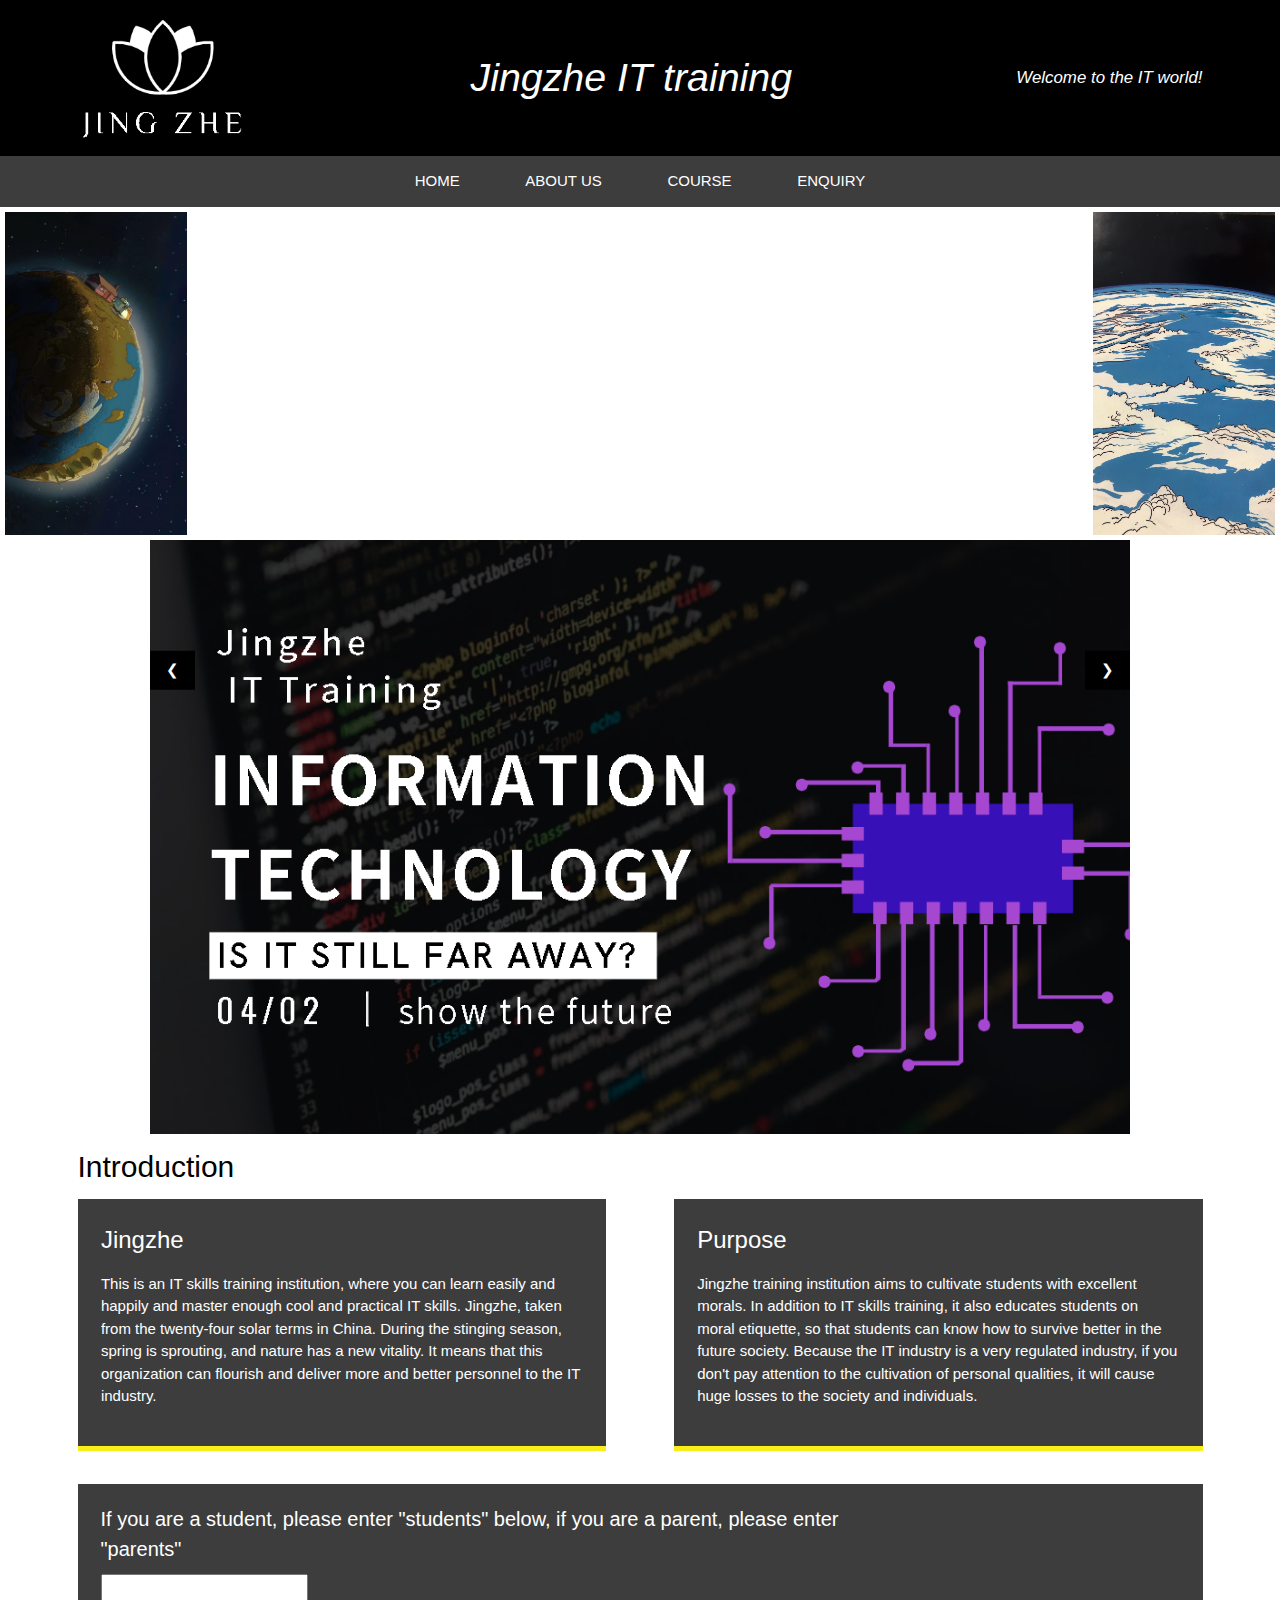
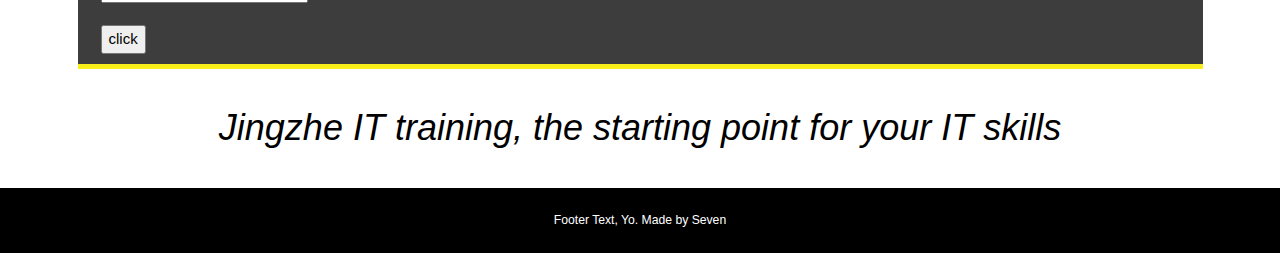
<file: index.html>
<!DOCTYPE html>
<html lang="en" >
<head>
  <meta charset="UTF-8">
  <title>CodePen - Flexbox grid layout w/ Mobile Menu</title>

  <script src="redirect.js"></script>

<link rel="stylesheet" href="style.css">

<link rel="stylesheet" href="https://www.w3schools.com/w3css/4/w3.css">
<style>
.mySlides {display:none;}

.img-container {
  float: left;
  width: 15%;
  padding: 5px;
}
.img-container1 {
  float: right;
  width: 15%;
  padding: 5px;
}

</style>

</head>
<body>
<!-- partial:index.partial.html -->
<header class="header">
  <div class="container">
    <img src="logo.png" width=15%>
    <h1 class="site-title">Jingzhe IT training</h1>
  <span class="site-tagline">Welcome to the IT world!</span>
</div>
</header>
<nav class="main-nav">
<div class="container">
  <ul>
    <li class="mobile-button"><a href="#">Menu</a></li>
  <li><a href="index.html">Home</a></li>
  <li><a href="about us.html">About Us</a></li>
  <li><a href="course.html">Course</a></li>
  <li><a href="enquiry.html">Enquiry</a></li>
</ul>
</div>
</nav>

<div class="clearfix">
  <div class="img-container">
  <img src="left.jpg" alt="Italy" style="width: 100%">
  </div>
  <div class="img-container1">
  <img src="right.jpg" alt="Forest" style="width:100%">
  </div>
</div>

<div class="w3-content w3-display-container">
  <img class="mySlides" src="p1.png" style="width:100%">
  <img class="mySlides" src="p2.png" style="width:100%">
  <img class="mySlides" src="p3.png" style="width:100%">

  <button class="w3-button w3-black w3-display-left" onclick="plusDivs(-1)">&#10094;</button>
  <button class="w3-button w3-black w3-display-right" onclick="plusDivs(1)">&#10095;</button>
</div>

<script>
var slideIndex = 1;
showDivs(slideIndex);

function plusDivs(n) {
  showDivs(slideIndex += n);
}

function showDivs(n) {
  var i;
  var x = document.getElementsByClassName("mySlides");
  if (n > x.length) {slideIndex = 1}
  if (n < 1) {slideIndex = x.length}
  for (i = 0; i < x.length; i++) {
    x[i].style.display = "none";  
  }
  x[slideIndex-1].style.display = "block";  
}
</script>

<section class="content">
<div class="full-bleed cool-photo"></div>

<article class="post">
  <div class="container">
      <h2>Introduction</h2>
    <div class="columns">
      <div class="item">
        <h4 class="item-title">Jingzhe</h4>
        <p>This is an IT skills training institution, where you can learn easily and happily and master enough cool and practical IT skills. Jingzhe, taken from the twenty-four solar terms in China. During the stinging season, spring is sprouting, and nature has a new vitality. It means that this organization can flourish and deliver more and better personnel to the IT industry.</p> </div>

      <div class="item">
        <h4 class="item-title">Purpose</h4>
        <p>Jingzhe training institution aims to cultivate students with excellent morals. In addition to IT skills training, it also educates students on moral etiquette, so that students can know how to survive better in the future society. Because the IT industry is a very regulated industry, if you don't pay attention to the cultivation of personal qualities, it will cause huge losses to the society and individuals.</p>
    </div>

    <div class="myDiv1">

      <h4>If you are a student, please enter "students" below, if you are a parent, please enter "parents"</h4>
      <input id="myText" type="text" value=""><br><br>
      <button class="btn" type="button" onclick="myFunction()">click</button>

     </div><br>

  </div> 

  <h1>Jingzhe IT training, the starting point for your IT skills</h1><br>

</article>  
</section>

<footer class="footer">
<div class="container">
  <p>Footer Text, Yo. Made by Seven</p>
</div>
</footer>

<!-- partial -->

</body>
</html>
</file>
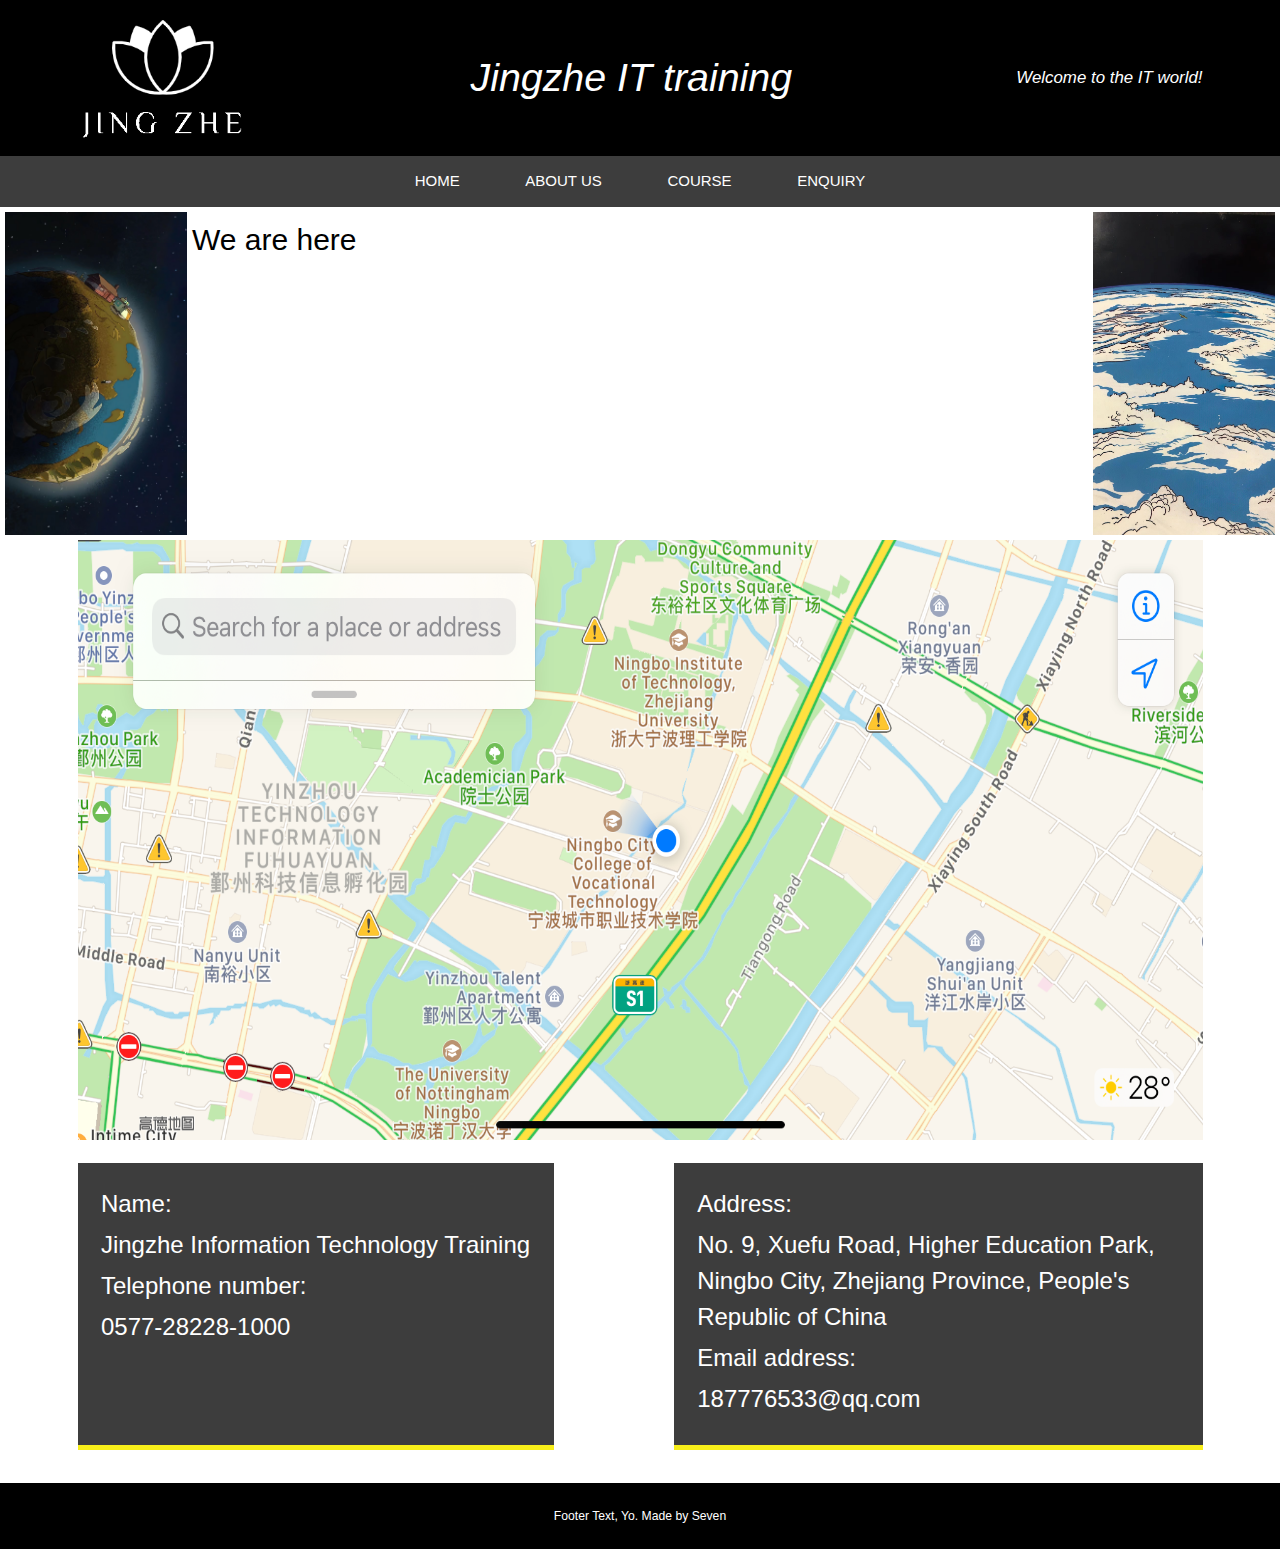
<file: about us.html>
<!DOCTYPE html>
<html lang="en" >
<head>
  <meta charset="UTF-8">
  <title>CodePen - Flexbox grid layout w/ Mobile Menu</title>

<link rel="stylesheet" href="style.css">
<link rel="stylesheet" href="https://www.w3schools.com/w3css/4/w3.css">

<style>

  .img-container {
    float: left;
    width: 15%;
    padding: 5px;
  }
  .img-container1 {
    float: right;
    width: 15%;
    padding: 5px;
  }
  
  </style>

</head>
<body>
<!-- partial:index.partial.html -->
<header class="header">
  <div class="container">
    <img src="logo.png" width=15%>
    <h1 class="site-title">Jingzhe IT training</h1>
  <span class="site-tagline">Welcome to the IT world!</span>
</div>
</header>
<nav class="main-nav">
<div class="container">
  <ul>
    <li class="mobile-button"><a href="#">Menu</a></li>
  <li><a href="index.html">Home</a></li>
  <li><a href="about us.html">About Us</a></li>
  <li><a href="course.html">Course</a></li>
  <li><a href="enquiry.html">Enquiry</a></li>
</ul>
</div>
</nav>

<div class="clearfix">
  <div class="img-container">
  <img src="left.jpg" alt="Italy" style="width: 100%">
  </div>
  <div class="img-container1">
  <img src="right.jpg" alt="Forest" style="width:100%">
  </div>
</div>

<section class="content">
<div class="full-bleed cool-photo"></div>

<article class="post">
  <div class="container">
      <h2>We are here</h2>
      <img src="map.png" width=100% height="600"><br><br>
    <div class="columns">
      <div class="item">
        <h4 class="item-title">Name:</h4>
        <h4 class="item-title">Jingzhe Information Technology Training</h4>
        <h4 class="item-title">Telephone number:</h4>
        <h4 class="item-title">0577-28228-1000</h4>
      </div>

      <div class="item">
        <h4 class="item-title">Address:</h4>
        <h4 class="item-title">No. 9, Xuefu Road, Higher Education Park, Ningbo City, Zhejiang Province, People's Republic of China</h4>
        <h4 class="item-title">Email address:</h4>
        <h4 class="item-title">187776533@qq.com</h4>
    </div>
  </div>   
</article>  
</section>

<footer class="footer">
<div class="container">
  <p>Footer Text, Yo. Made by Seven</p>
</div>
</footer>
<!-- partial -->

</body>
</html>
</file>
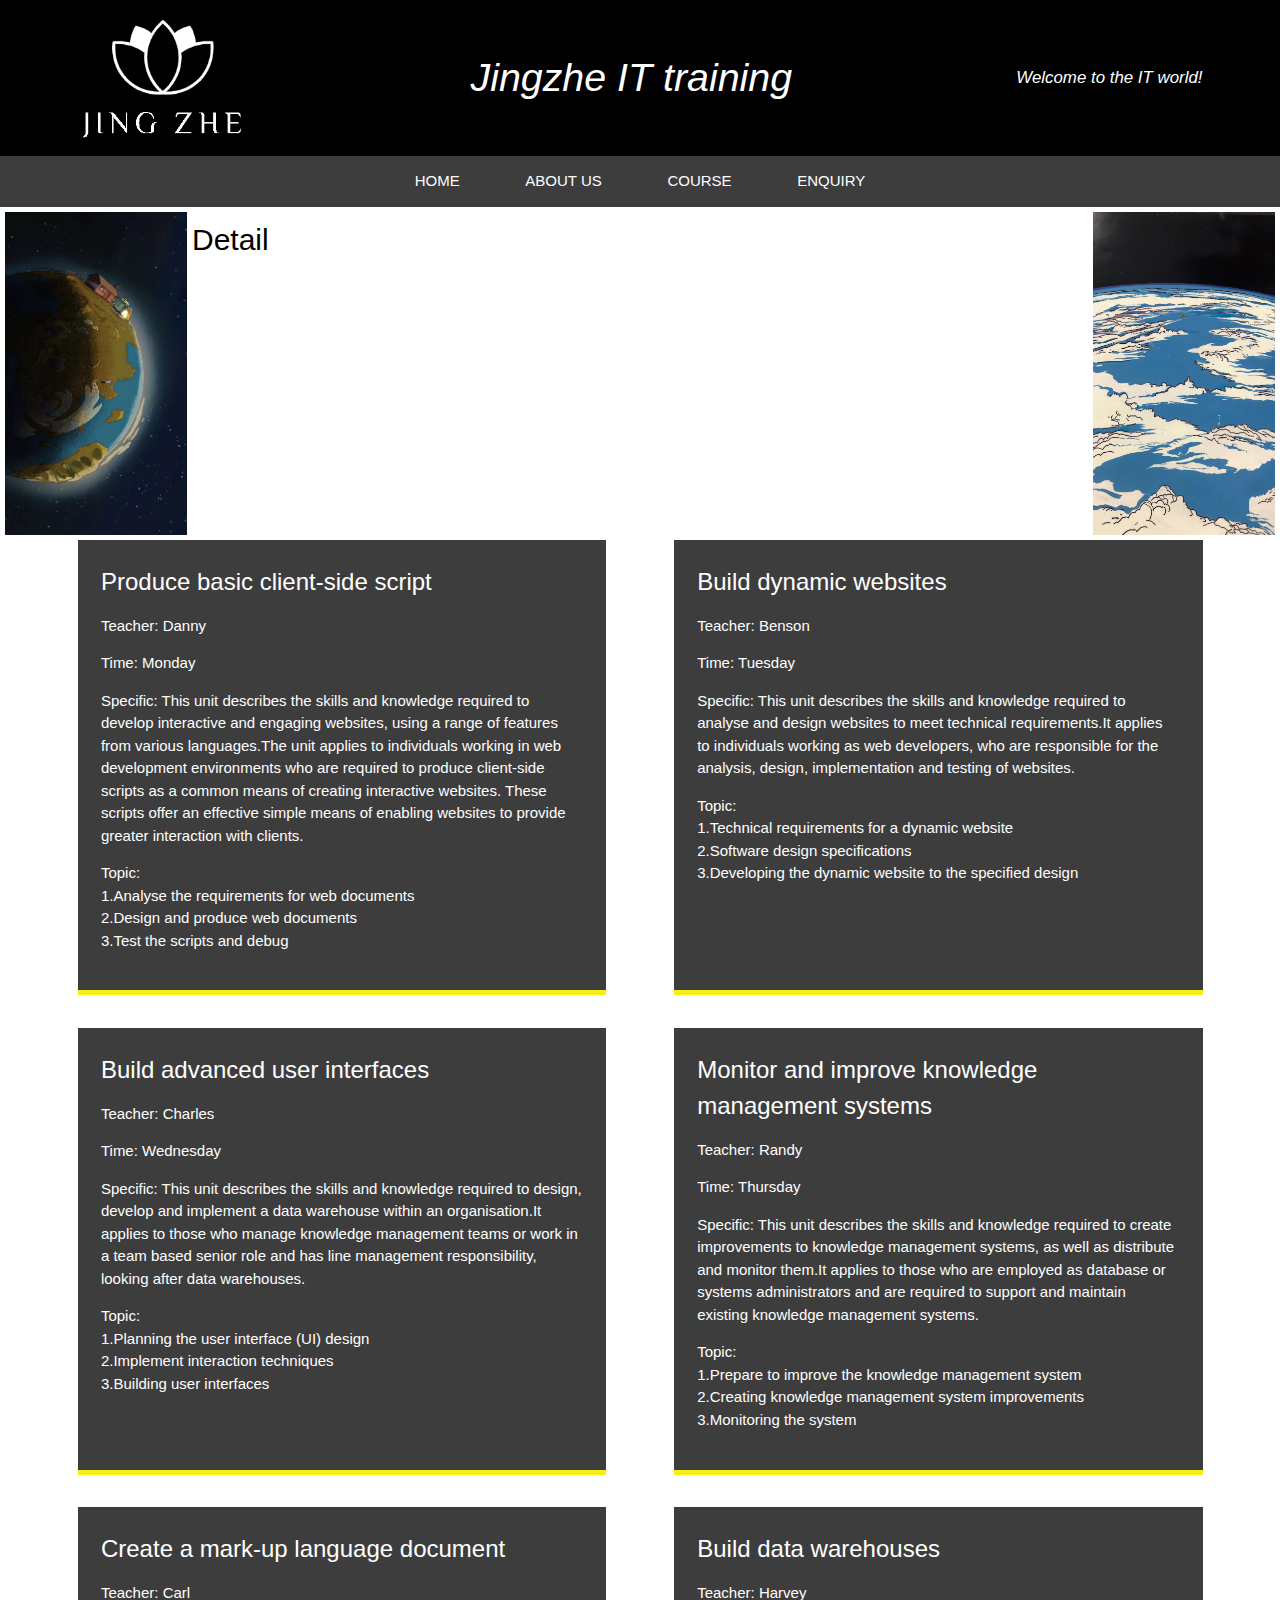
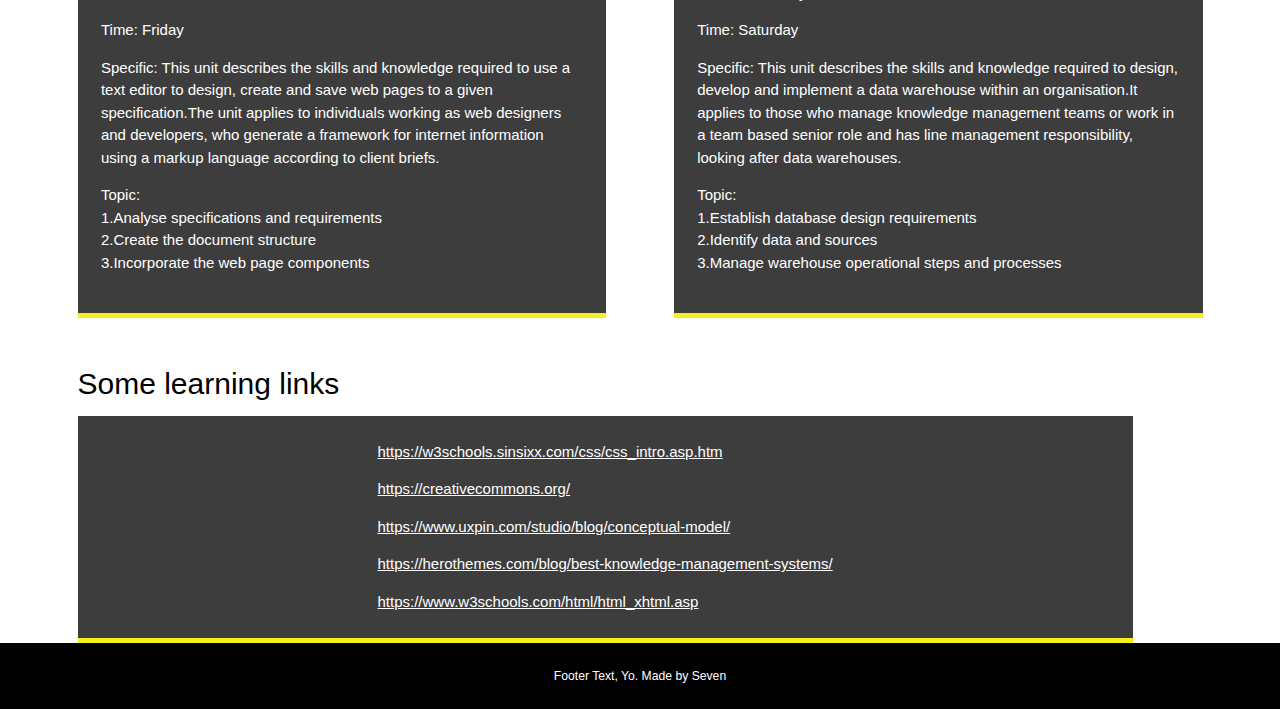
<file: course.html>
<!DOCTYPE html>
<html lang="en" >
<head>
  <meta charset="UTF-8">
  <title>CodePen - Flexbox grid layout w/ Mobile Menu</title>

<link rel="stylesheet" href="style.css">
<link rel="stylesheet" href="https://www.w3schools.com/w3css/4/w3.css">

<style>

  .img-container {
    float: left;
    width: 15%;
    padding: 5px;
  }
  .img-container1 {
    float: right;
    width: 15%;
    padding: 5px;
  }
  
  </style>

</head>
<body>
<!-- partial:index.partial.html -->
<header class="header">
  <div class="container">
    <img src="logo.png" width=15%>
    <h1 class="site-title">Jingzhe IT training</h1>
  <span class="site-tagline">Welcome to the IT world!</span>
</div>
</header>
<nav class="main-nav">
<div class="container">
  <ul>
    <li class="mobile-button"><a href="#">Menu</a></li>
  <li><a href="index.html">Home</a></li>
  <li><a href="about us.html">About Us</a></li>
  <li><a href="course.html">Course</a></li>
  <li><a href="enquiry.html">Enquiry</a></li>
</ul>
</div>
</nav>

<div class="clearfix">
  <div class="img-container">
  <img src="left.jpg" alt="Italy" style="width: 100%">
  </div>
  <div class="img-container1">
  <img src="right.jpg" alt="Forest" style="width:100%">
  </div>
</div>

<section class="content">
<div class="full-bleed cool-photo"></div>

<article class="post">
  <div class="container">
      <h2>Detail</h2>
    <div class="columns">
      <div class="item">
        <h4 class="item-title">Produce basic client-side script</h4>
        <p>Teacher: Danny</p>
        <p>Time: Monday</p>
        <p>Specific: This unit describes the skills and knowledge required to develop interactive and engaging websites, using a range of features from various languages.The unit applies to individuals working in web development environments who are required to produce client-side scripts as a common means of creating interactive websites. These scripts offer an effective simple means of enabling websites to provide greater interaction with clients.</p>
        <p>Topic:<br>1.Analyse the requirements for web documents<br>2.Design and produce web documents<br>3.Test the scripts and debug</p>
      </div>

      <div class="item">
        <h4 class="item-title">Build dynamic websites</h4>
        <p>Teacher: Benson</p>
        <p>Time: Tuesday</p>
        <p>Specific: This unit describes the skills and knowledge required to analyse and design websites to meet technical requirements.It applies to individuals working as web developers, who are responsible for the analysis, design, implementation and testing of websites.</p>
        <p>Topic:<br>1.Technical requirements for a dynamic website<br>2.Software design specifications<br>3.Developing the dynamic website to the specified design</p>
      </div>

    <div class="item">
      <h4 class="item-title">Build advanced user interfaces</h4>
      <p>Teacher: Charles</p>
      <p>Time: Wednesday</p>
      <p>Specific: This unit describes the skills and knowledge required to design, develop and implement a data warehouse within an organisation.It applies to those who manage knowledge management teams or work in a team based senior role and has line management responsibility, looking after data warehouses.</p>
      <p>Topic:<br>1.Planning the user interface (UI) design<br>2.Implement interaction techniques<br>3.Building user interfaces</p>
    </div>

  <div class="item">
    <h4 class="item-title">Monitor and improve knowledge management systems</h4>
    <p>Teacher: Randy</p>
    <p>Time: Thursday</p>
    <p>Specific: This unit describes the skills and knowledge required to create improvements to knowledge management systems, as well as distribute and monitor them.It applies to those who are employed as database or systems administrators and are required to support and maintain existing knowledge management systems.</p>
    <p>Topic:<br>1.Prepare to improve the knowledge management system<br>2.Creating knowledge management system improvements<br>3.Monitoring the system</p>
  </div>
<div class="item">
  <h4 class="item-title">Create a mark-up language document</h4>
  <p>Teacher: Carl</p>
  <p>Time: Friday</p>
  <p>Specific: This unit describes the skills and knowledge required to use a text editor to design, create and save web pages to a given specification.The unit applies to individuals working as web designers and developers, who generate a framework for internet information using a markup language according to client briefs.</p>
  <p>Topic:<br>1.Analyse specifications and requirements<br>2.Create the document structure<br>3.Incorporate the web page components</p>
</div>
<div class="item">
  <h4 class="item-title">Build data warehouses</h4>
  <p>Teacher: Harvey</p>
  <p>Time: Saturday</p>
  <p>Specific: This unit describes the skills and knowledge required to design, develop and implement a data warehouse within an organisation.It applies to those who manage knowledge management teams or work in a team based senior role and has line management responsibility, looking after data warehouses.</p>
  <p>Topic:<br>1.Establish database design requirements<br>2.Identify data and sources<br>3.Manage warehouse operational steps and processes</p>
</div>
<div>
<h2>Some learning links</h2>
<div class="myDiv">
<p><a href="https://w3schools.sinsixx.com/css/css_intro.asp.htm">https://w3schools.sinsixx.com/css/css_intro.asp.htm</a></p>
<p><a href="https://creativecommons.org/">https://creativecommons.org/</a></p>
<p><a href="https://www.uxpin.com/studio/blog/conceptual-model/">https://www.uxpin.com/studio/blog/conceptual-model/</a></p>
<p><a href="https://herothemes.com/blog/best-knowledge-management-systems/">https://herothemes.com/blog/best-knowledge-management-systems/</a></p>
<p><a href="https://www.w3schools.com/html/html_xhtml.asp">https://www.w3schools.com/html/html_xhtml.asp</a></p>
</div>
</div><br>
  </div>
</article>  
</section>

<footer class="footer">
<div class="container">
  <p>Footer Text, Yo. Made by Seven</p>
</div>
</footer>
<!-- partial -->

</body>
</html>
</file>
<file: style.css>
body {
  background: #ffffff;
  font-family: "Nunito", sans-serif;
  color: #222;
}

* {
  transition: all .65s ease;
  box-sizing: border-box;
}

.container {
  max-width: 75em;
  margin: 0 auto;
}

.header {
  background: #000000;
  color: white;
  padding: 0.625em;
}
.header .container {
  display: flex;
  flex-direction: row;
  justify-content: space-between;
  align-items: center;
  flex-wrap: wrap;
}
.header .site-title, .header .site-tagline {
  font-weight: 400;
}
@media (max-width: 700px) {
  .header .site-title, .header .site-tagline {
    width: 100%;
    text-align: center;
  }
  .header .site-title {
    margin: 0;
  }
}

.site-title, h1, h2, h3 {
  font-family: "Righteous", sans-serif;
  font-size: 2.625em;
  color: #000000;
}

h3 {
  font-size: 2em;
  color: #000000;
}

.site-title {
  color: white;
}

.site-tagline {
  font-size: 1.125em;
  font-style: italic;
}

.main-nav {
  background: #3d3d3d;
  color: white;
}
.main-nav a {
  color: #ffffff;
  text-decoration: none;
}
.main-nav ul, .main-nav li {
  list-style: none;
  margin: 0;
  padding: 0;
}
.main-nav ul {
  display: flex;
  align-items: center;
  flex-direction: row;
  justify-content: center;
  width: 100%;
}
.main-nav ul a {
  padding: 0.9375em 2.1875em;
  display: flex;
  text-transform: uppercase;
}
.main-nav ul a:hover, .main-nav ul a:focus {
  background: #fbf795;
  color: #000000;
}
.main-nav ul .mobile-button a {
  position: absolute;
  left: -99999em;
}
@media (max-width: 700px) {
  .main-nav ul {
    flex-wrap: wrap;
    justify-content: flex-start;
  }
  .main-nav ul a {
    position: absolute;
    left: -99999em;
  }
  .main-nav ul.open li {
    width: 100%;
  }
  .main-nav ul.open li.mobile-button a {
    background: #ffffff;
    color: #000000;
  }
  .main-nav ul.open a {
    position: static;
  }
  .main-nav ul .mobile-button a {
    position: static;
  }
  .main-nav a {
    width: 100%;
  }
}

.columns {
  display: flex;
  width: 100%;
  justify-content: space-between;
  flex-wrap: wrap;
}
.columns .item {
  padding: 1.5625em;
  max-width: 47%;
  background: #3d3d3d;
  color: #ffffff;
  border-bottom: 5px solid #F7EE1A;
  margin-bottom: 2.1875em;
  position: relative;
  overflow: hidden;
}
.columns .item .item-title {
  color: #ffffff;
  font-size: 24px;
  margin: 0 0 5px 0;
  font-family: "Righteous", sans-serif;
}
.columns .item .item-image {
  max-width: 100%;
}
.columns .item:hover, .columns .item:focus {
  background: #000000;
  border-bottom-color: #FF6067;
}
.columns .item:hover .social, .columns .item:focus .social {
  position: absolute;
  bottom: -21px;
  height: auto;
  z-index: 5;
  padding: 10px 0;
}
.columns .item:hover .social .fa, .columns .item:focus .social .fa {
  color: #FF6067;
  padding: 0 0.3125em;
}
.columns .item:hover .social .fa:hover, .columns .item:focus .social .fa:hover {
  color: #769ab2;
}
@media (max-width: 660px) {
  .columns .item {
    max-width: 100%;
    width: 100%;
  }
}
.columns.thirds .item {
  max-width: 31%;
}
@media (max-width: 770px) {
  .columns.thirds .item {
    max-width: 48%;
  }
}
@media (max-width: 770px) and (max-width: 660px) {
  .columns.thirds .item {
    max-width: 100%;
    width: 100%;
  }
}

.columns .social {
  position: absolute;
  bottom: -60px;
  height: 0;
  z-index: -1;
  font-size: 1.75em;
}

.footer {
  background: #000000;
  color: white;
  padding: 0.9375em;
  text-align: center;
  font-size: 0.8125em;
}
.footer a {
  color: #F7EE1A;
  text-decoration: none;
  border-bottom: 1px solid;
}

.myDiv {
  background-color: #3d3d3d;
  color: #ffffff;
  padding-left: 300px;
  padding-right: 300px;
  padding-top: 10px;
  padding-bottom: 10px;
  border-bottom: 5px solid #F7EE1A;
}

h1 {
  text-align: center;
  font-family: Arial, Helvetica, sans-serif;
  font-style: italic;
}

.myDiv1 {
  background-color: #3d3d3d;
  color: #ffffff;
  padding-left: 23px;
  padding-right: 300px;
  padding-top: 10px;
  padding-bottom: 10px;
  border-bottom: 5px solid #F7EE1A;
  text-align: left;
}
</file>
